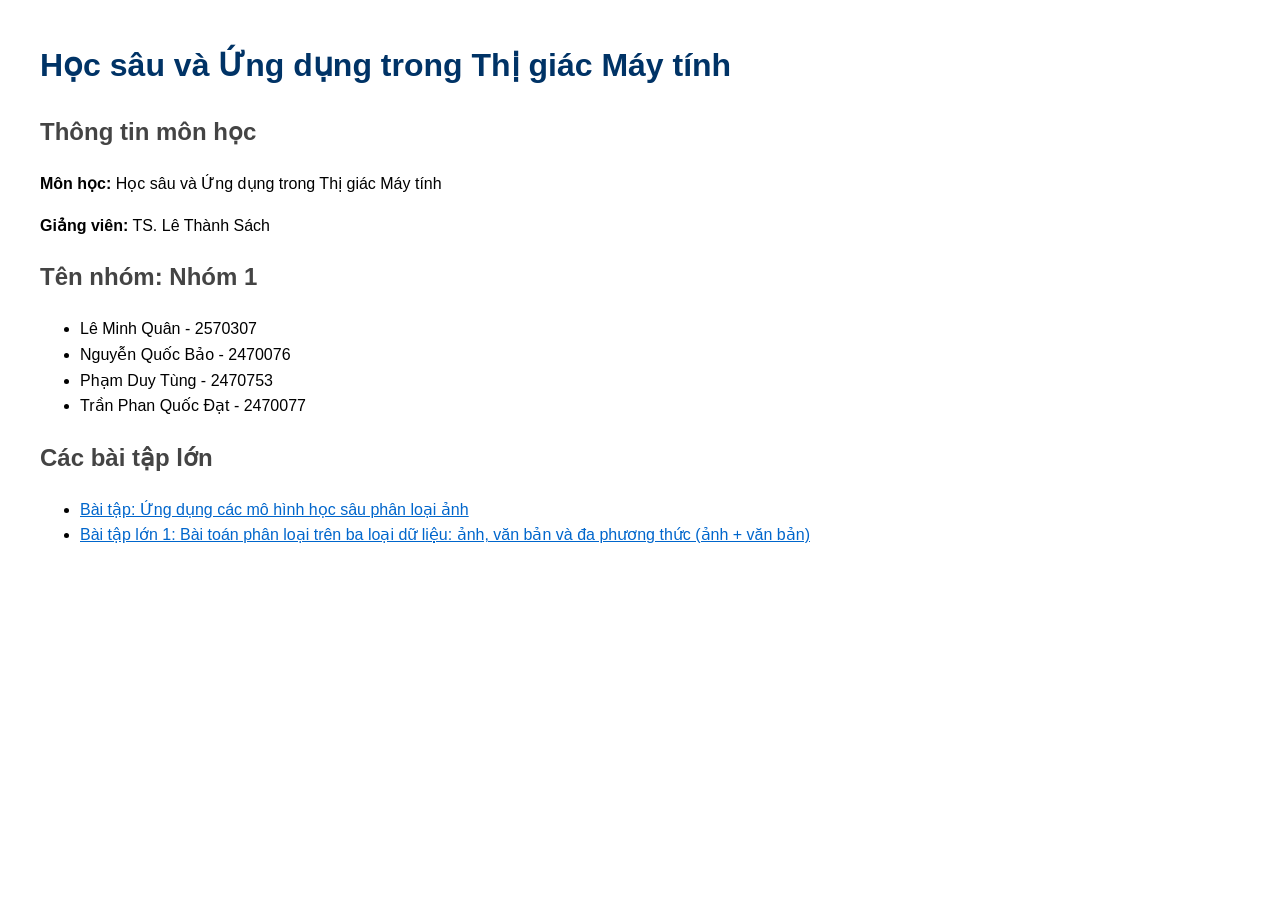
<file: index.html>
<!DOCTYPE html>
<html>
<head>
<meta charset="UTF-8">
<title>Học sâu và Ứng dụng trong Thị giác Máy tính</title>
<link rel="stylesheet" href="assets/css/style.css">
</head>

<body>

<h1>Học sâu và Ứng dụng trong Thị giác Máy tính</h1>

<h2>Thông tin môn học</h2>

<p><b>Môn học:</b> Học sâu và Ứng dụng trong Thị giác Máy tính</p>
<p><b>Giảng viên:</b> TS. Lê Thành Sách</p>

<h2>Tên nhóm: Nhóm 1</h2>

<ul>
<li>Lê Minh Quân - 2570307</li>
<li>Nguyễn Quốc Bảo - 2470076</li>
<li>Phạm Duy Tùng - 2470753</li>
<li>Trần Phan Quốc Đạt - 2470077</li>
</ul>

<h2>Các bài tập lớn</h2>

<ul>
<li>
<a href="excercise/">
Bài tập: Ứng dụng các mô hình học sâu phân loại ảnh
</a>
</li>
<li>
<a href="assignment1/">
Bài tập lớn 1: Bài toán phân loại trên ba loại dữ liệu: ảnh, văn bản và đa phương thức (ảnh + văn bản)
</a>
</li>
</ul>

</body>
</html>
</file>
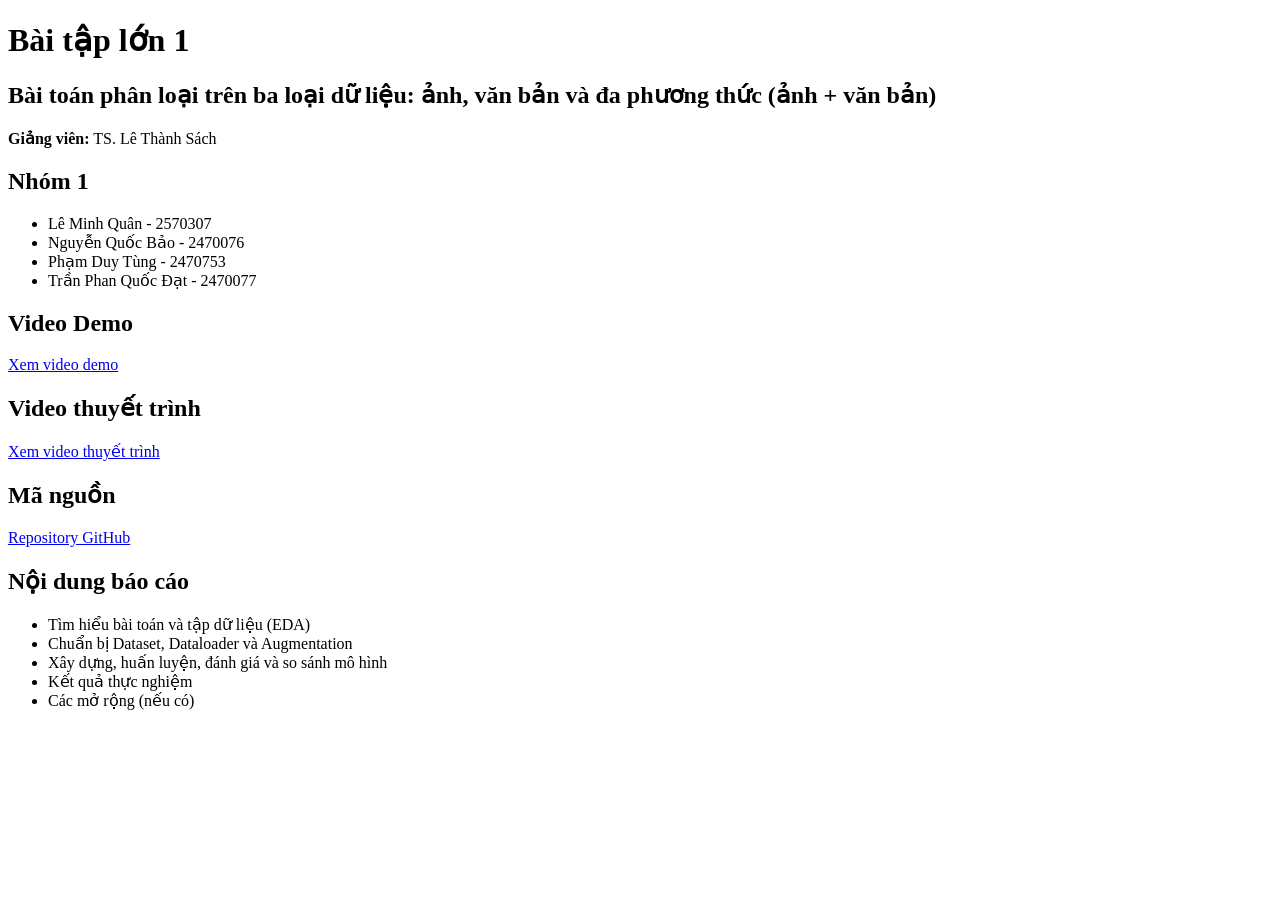
<file: assignment1/index.html>
<!DOCTYPE html>
<html>
<head>
<meta charset="UTF-8">
<title>Bài tập lớn 1 - Bài toán phân loại trên ba loại dữ liệu: ảnh, văn bản và đa phương thức (ảnh + văn bản) </title>
</head>

<body>

<h1>Bài tập lớn 1</h1>

<h2>Bài toán phân loại trên ba loại dữ liệu: ảnh, văn bản và đa phương thức (ảnh + văn bản) </h2>

<p><b>Giảng viên:</b> TS. Lê Thành Sách</p>

<h2>Nhóm 1</h2>

<ul>
<li>Lê Minh Quân - 2570307</li>
<li>Nguyễn Quốc Bảo - 2470076</li>
<li>Phạm Duy Tùng - 2470753</li>
<li>Trần Phan Quốc Đạt - 2470077</li>
</ul>

<h2>Video Demo</h2>
<a href="LINK_VIDEO_DEMO">Xem video demo</a>

<h2>Video thuyết trình</h2>
<a href="LINK_YOUTUBE">Xem video thuyết trình</a>

<h2>Mã nguồn</h2>
<a href="LINK_GITHUB">Repository GitHub</a>

<h2>Nội dung báo cáo</h2>

<ul>
<li>Tìm hiểu bài toán và tập dữ liệu (EDA)</li>
<li>Chuẩn bị Dataset, Dataloader và Augmentation</li>
<li>Xây dựng, huấn luyện, đánh giá và so sánh mô hình</li>
<li>Kết quả thực nghiệm</li>
<li>Các mở rộng (nếu có)</li>
</ul>

</body>
</html>
</file>
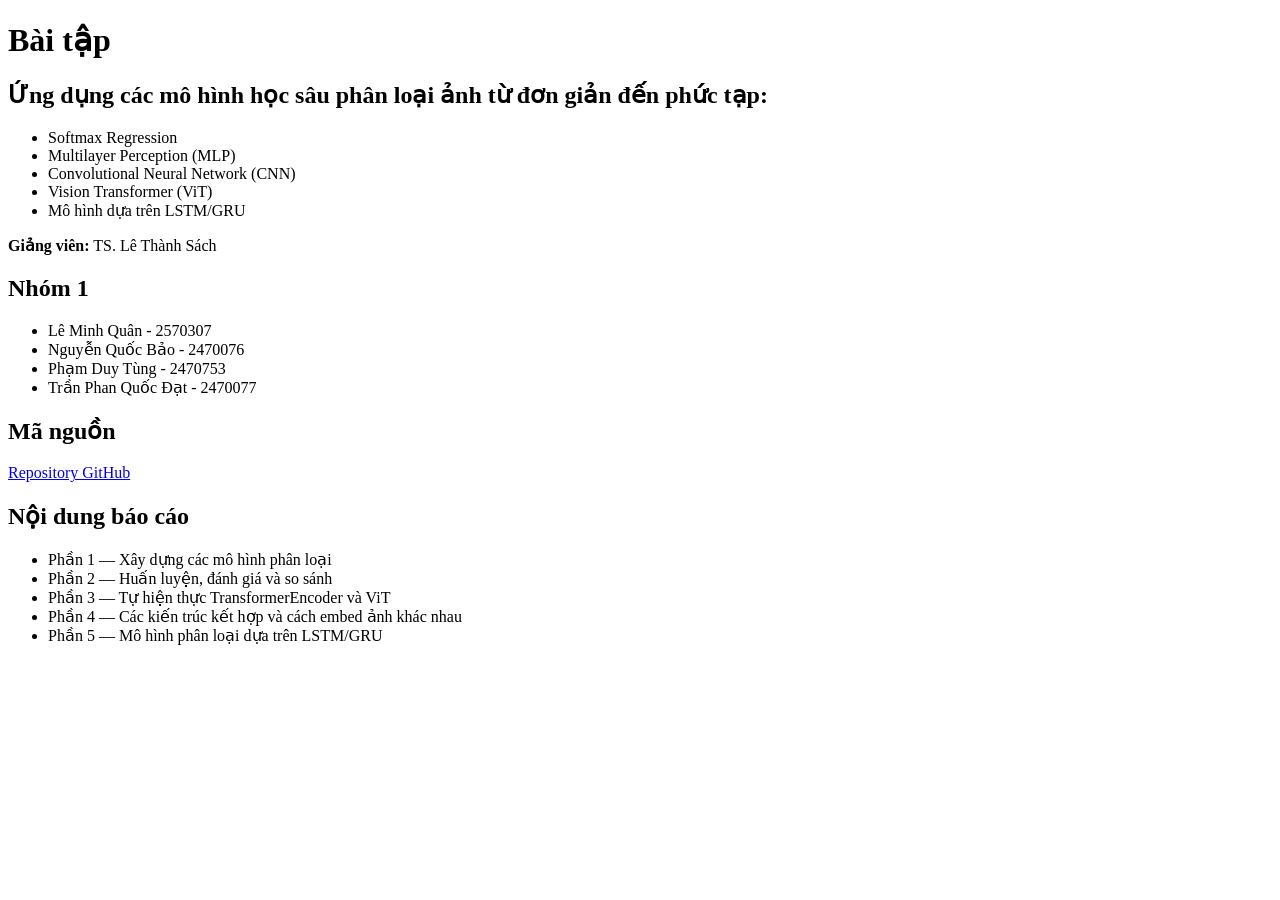
<file: excercise/index.html>
<!DOCTYPE html>
<html>
<head>
<meta charset="UTF-8">
<title>Bài tập - Ứng dụng các mô hình học sâu phân loại ảnh </title>
</head>

<body>

<h1>Bài tập</h1>

<h2>Ứng dụng các mô hình học sâu phân loại ảnh từ đơn giản đến phức tạp:</h2>

<ul>
<li>Softmax Regression</li>
<li>Multilayer Perception (MLP)</li>
<li>Convolutional Neural Network (CNN)</li>
<li>Vision Transformer (ViT)</li>
<li>Mô hình dựa trên LSTM/GRU</li>
</ul>

<p><b>Giảng viên:</b> TS. Lê Thành Sách</p>

<h2>Nhóm 1</h2>

<ul>
<li>Lê Minh Quân - 2570307</li>
<li>Nguyễn Quốc Bảo - 2470076</li>
<li>Phạm Duy Tùng - 2470753</li>
<li>Trần Phan Quốc Đạt - 2470077</li>
</ul>

<h2>Mã nguồn</h2>
<a href="LINK_GITHUB">Repository GitHub</a>

<h2>Nội dung báo cáo</h2>

<ul>
<li>Phần 1 — Xây dựng các mô hình phân loại</li>
<li>Phần 2 — Huấn luyện, đánh giá và so sánh</li>
<li>Phần 3 — Tự hiện thực TransformerEncoder và ViT</li>
<li>Phần 4 — Các kiến trúc kết hợp và cách embed ảnh khác nhau</li>
<li>Phần 5 — Mô hình phân loại dựa trên LSTM/GRU</li>
</ul>

</body>
</html>
</file>
<file: assets/css/style.css>
body{
font-family: Arial;
margin: 40px;
line-height: 1.6;
}

h1{
color:#003366;
}

h2{
color:#444;
}

a{
color:#0066cc;
}
</file>
